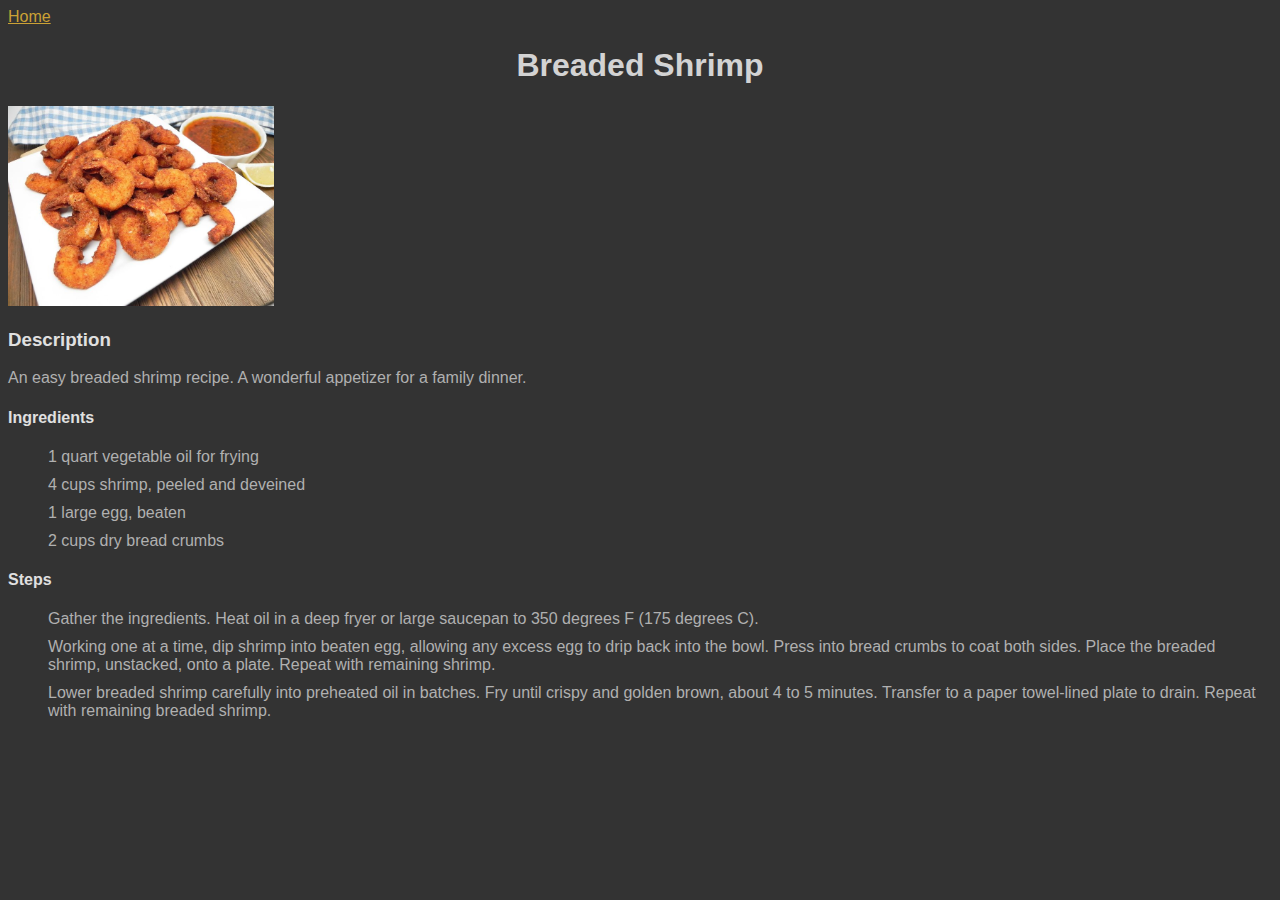
<file: recipes/br-shrimp.html>
<!DOCTYPE html>
<html lang="en">
<head>
    <meta charset="UTF-8">
    <meta name="viewport" content="width=device-width, initial-scale=1.0">
    <title>Breaded Shrimp</title>
    <link rel="stylesheet" href="../style.css">
</head>
<body>
    <a href="../index.html">Home</a>

    <h1>Breaded Shrimp</h1>

    <img src="../images/br-shrimp.jpg" alt="Shrimp" height="200" width=auto>

    <h3>Description</h3>
    <p class="myText">An easy breaded shrimp recipe. A wonderful appetizer for a family dinner.</p>

    <h4>Ingredients</h4>
    <ul class="myText">
        <li>1 quart vegetable oil for frying</li>
        <li>4 cups shrimp, peeled and deveined</li>
        <li>1 large egg, beaten</li>
        <li>2 cups dry bread crumbs</li>
    </ul>

    <h4>Steps</h4>
    <ol class="myText">
        <li>Gather the ingredients. Heat oil in a deep fryer or large saucepan to 350 degrees F (175 degrees C).</li>
        <li>Working one at a time, dip shrimp into beaten egg, allowing any excess egg to drip back into the bowl. 
            Press into bread crumbs to coat both sides. Place the breaded shrimp, unstacked, onto a plate. Repeat 
            with remaining shrimp.</li>
        <li>Lower breaded shrimp carefully into preheated oil in batches. Fry until crispy and golden brown, about 4 
            to 5 minutes. Transfer to a paper towel-lined plate to drain. Repeat with remaining breaded shrimp.</li>
    </ol>
</body>
</html>
</file>
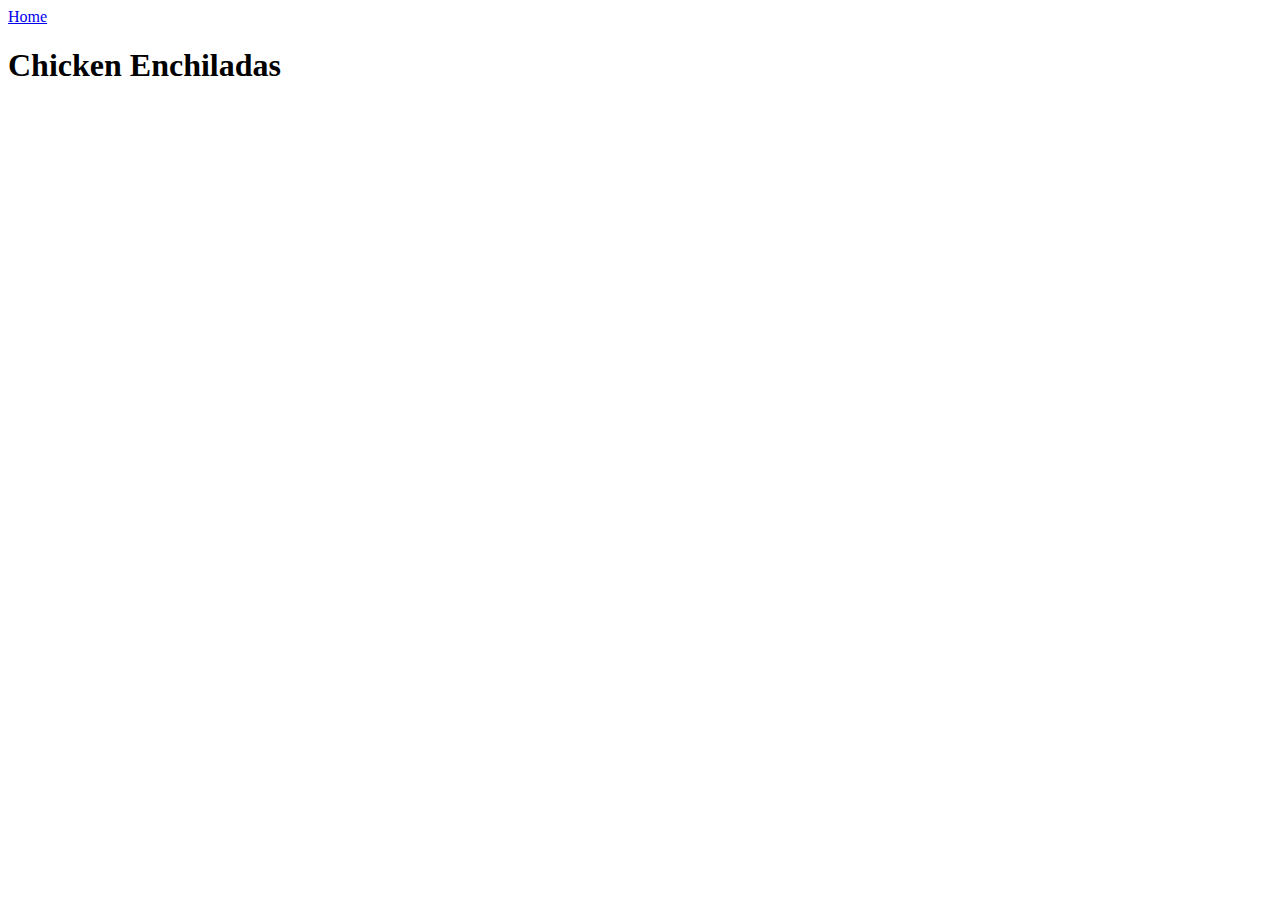
<file: recipes/enchiladas.html>
<!DOCTYPE html>
<html lang="en">
<head>
    <meta charset="UTF-8">
    <meta name="viewport" content="width=device-width, initial-scale=1.0">
    <title>Chicken Enchiladas</title>
</head>
<body>
    <a href="../index.html">Home</a>
    <h1>Chicken Enchiladas</h1>
</body>
</html>
</file>
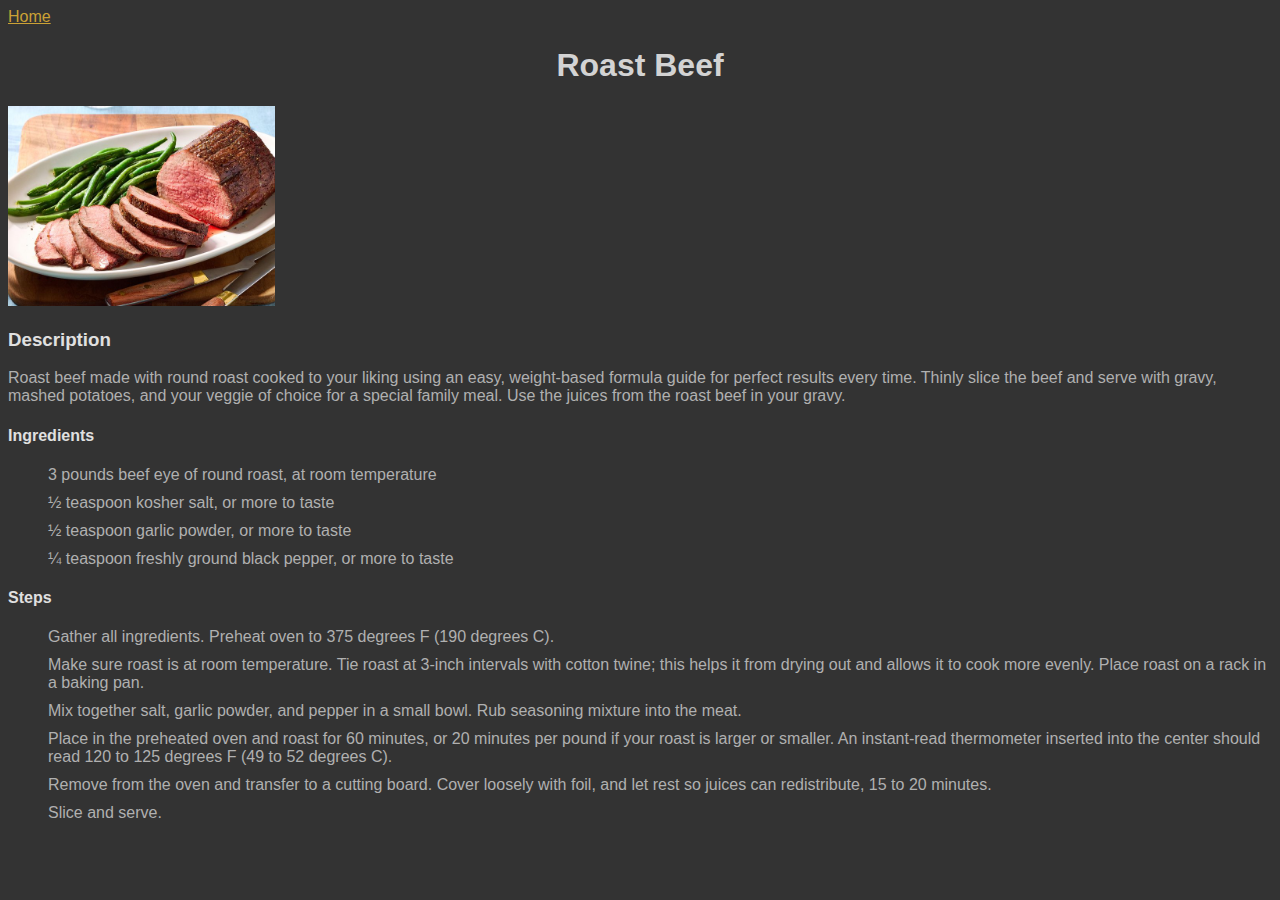
<file: recipes/roast-beef.html>
<!DOCTYPE html>
<html lang="en">
<head>
    <meta charset="UTF-8">
    <meta name="viewport" content="width=device-width, initial-scale=1.0">
    <title>Roast Beef</title>
    <link rel="stylesheet" href="../style.css">
</head>
<body>
    <a href="../index.html">Home</a>
    
    <h1>Roast Beef</h1>

    <img src="../images/roast-beef.jpg" alt="Beef" height="200" width=auto>
    
    <h3>Description</h3>
    <p class="myText">Roast beef made with round roast cooked to your liking using an easy, weight-based formula guide for perfect 
        results every time. Thinly slice the beef and serve with gravy, mashed potatoes, and your veggie of choice 
        for a special family meal. Use the juices from the roast beef in your gravy. </p>
    
    <h4>Ingredients</h4>
    <ul class="myText">
        <li>3 pounds beef eye of round roast, at room temperature</li>
        <li>½ teaspoon kosher salt, or more to taste</li>
        <li>½ teaspoon garlic powder, or more to taste</li>
        <li>¼ teaspoon freshly ground black pepper, or more to taste</li>
    </ul>

    <h4>Steps</h4>
    <ol class="myText">
        <li>Gather all ingredients. Preheat oven to 375 degrees F (190 degrees C).</li>
        <li>Make sure roast is at room temperature. Tie roast at 3-inch intervals with cotton twine; this helps it 
            from drying out and allows it to cook more evenly. Place roast on a rack in a baking pan.</li>
        <li>Mix together salt, garlic powder, and pepper in a small bowl. Rub seasoning mixture into the meat.</li>
        <li>Place in the preheated oven and roast for 60 minutes, or 20 minutes per pound if your roast is larger 
            or smaller. An instant-read thermometer inserted into the center should read 120 to 125 degrees F 
            (49 to 52 degrees C).</li>
        <li>Remove from the oven and transfer to a cutting board. Cover loosely with foil, and let rest so juices 
            can redistribute, 15 to 20 minutes.</li>
        <li>Slice and serve.</li>
    </ol>
</body>
</html>
</file>
<file: style.css>
body {
    background-color: #333333;
    font-family: Arial, Helvetica, sans-serif;
}

h1 {
    text-align: center;
    font-size: 32px;
    font-weight: bold;
    color: #D3D3D3;
}

a {
    color: #CBA135;
}

li {
    margin-bottom: 10px;
    list-style: none;
}

.banner {
    display: block;
    margin: auto;
}

h3, h4 {
    color: #E0E0E0;
}

.myText {
    color: #B0B0B0;
}
</file>
